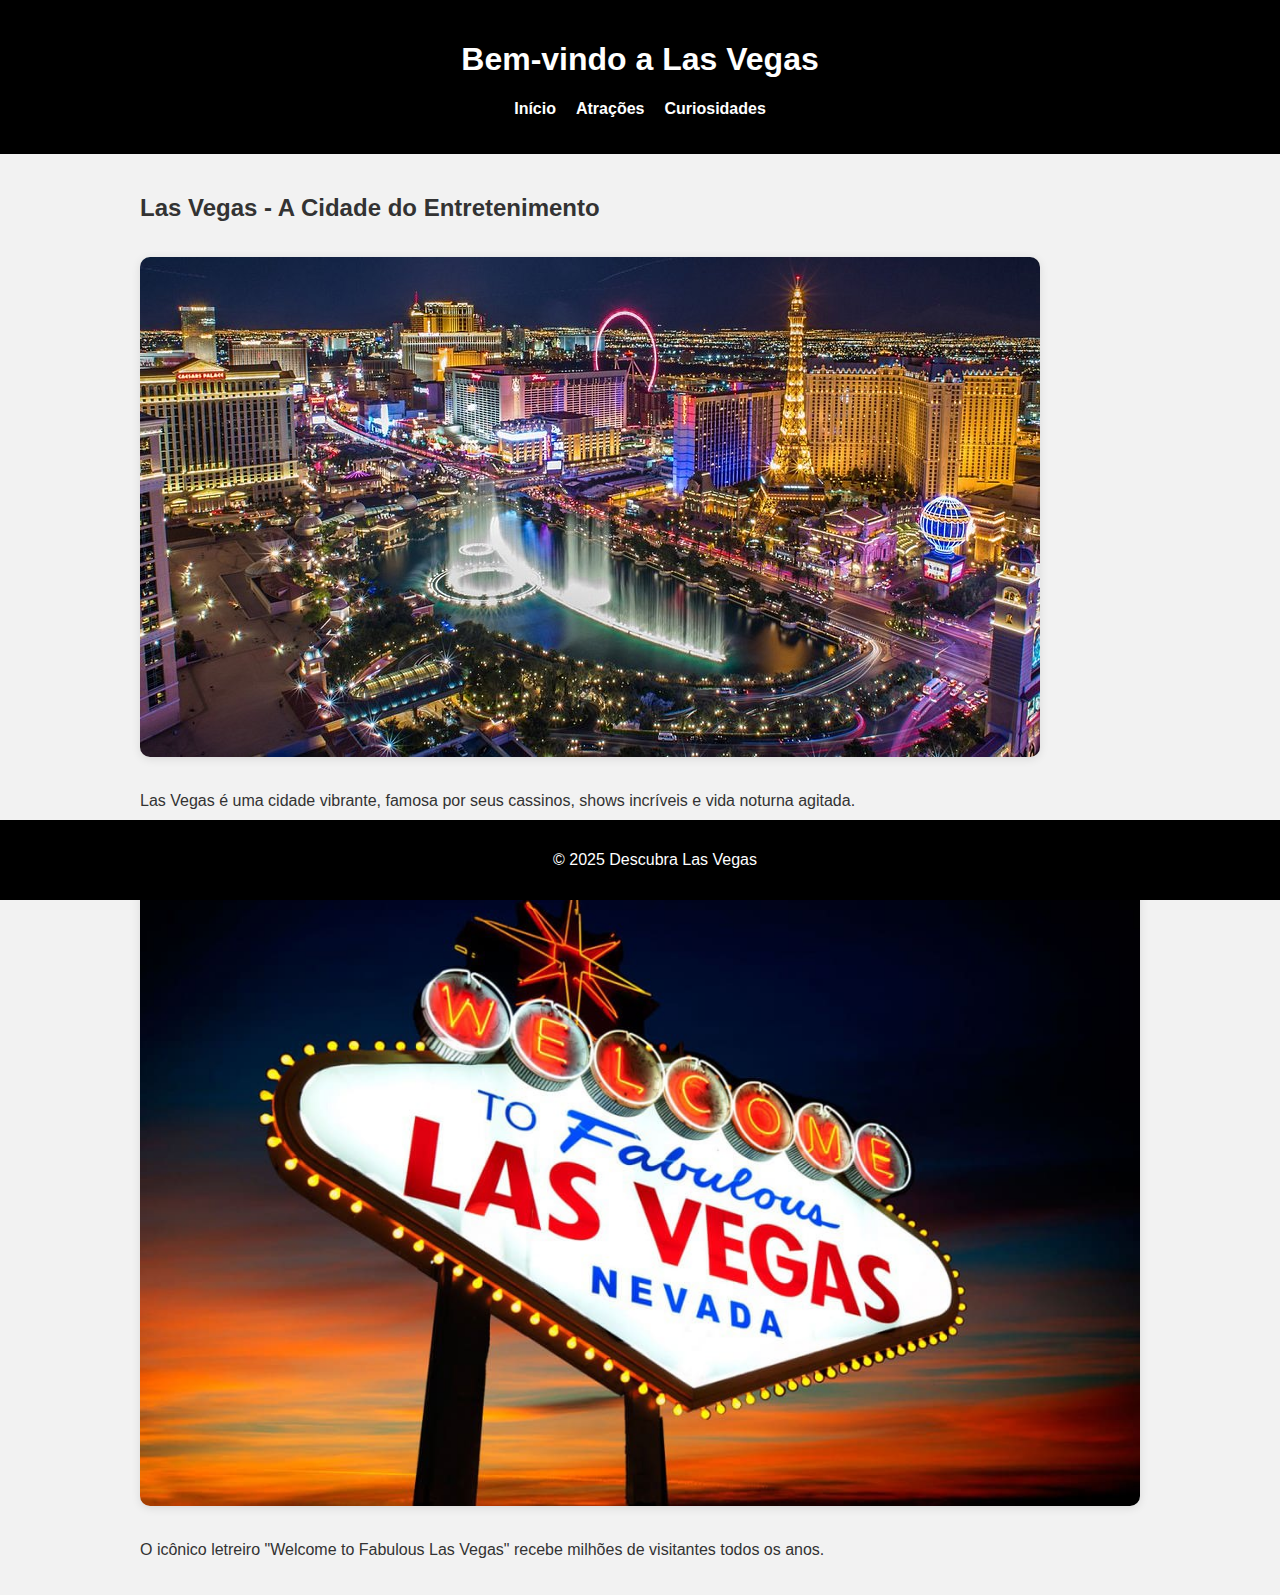
<file: index.html>
<!DOCTYPE html>
<html lang="pt-BR">
<head>
  <meta charset="UTF-8" />
  <meta name="viewport" content="width=device-width, initial-scale=1.0" />
  <title>Las Vegas - Página Inicial</title>
  <link rel="stylesheet" href="styles.css" />
</head>
<body>
  <header>
    <h1>Bem-vindo a Las Vegas</h1>
    <nav>
      <ul>
        <li><a href="index.html">Início</a></li>
        <li><a href="atracoes.html">Atrações</a></li>
        <li><a href="curiosidades.html">Curiosidades</a></li>
      </ul>
    </nav>
  </header>

  <main>
    <section>
      <h2>Las Vegas - A Cidade do Entretenimento</h2>
      <img src="the-strip.jpg" alt="Las Vegas Strip à noite" />
      <p>Las Vegas é uma cidade vibrante, famosa por seus cassinos, shows incríveis e vida noturna agitada.</p>
      <img src="las-vegas-letreiro.jpg" alt="Letreiro de Las Vegas" />
      <p>O icônico letreiro "Welcome to Fabulous Las Vegas" recebe milhões de visitantes todos os anos.</p>
    </section>
  </main>

  <footer>
    <p>&copy; 2025 Descubra Las Vegas</p>
  </footer>
</body>
</html>
</file>
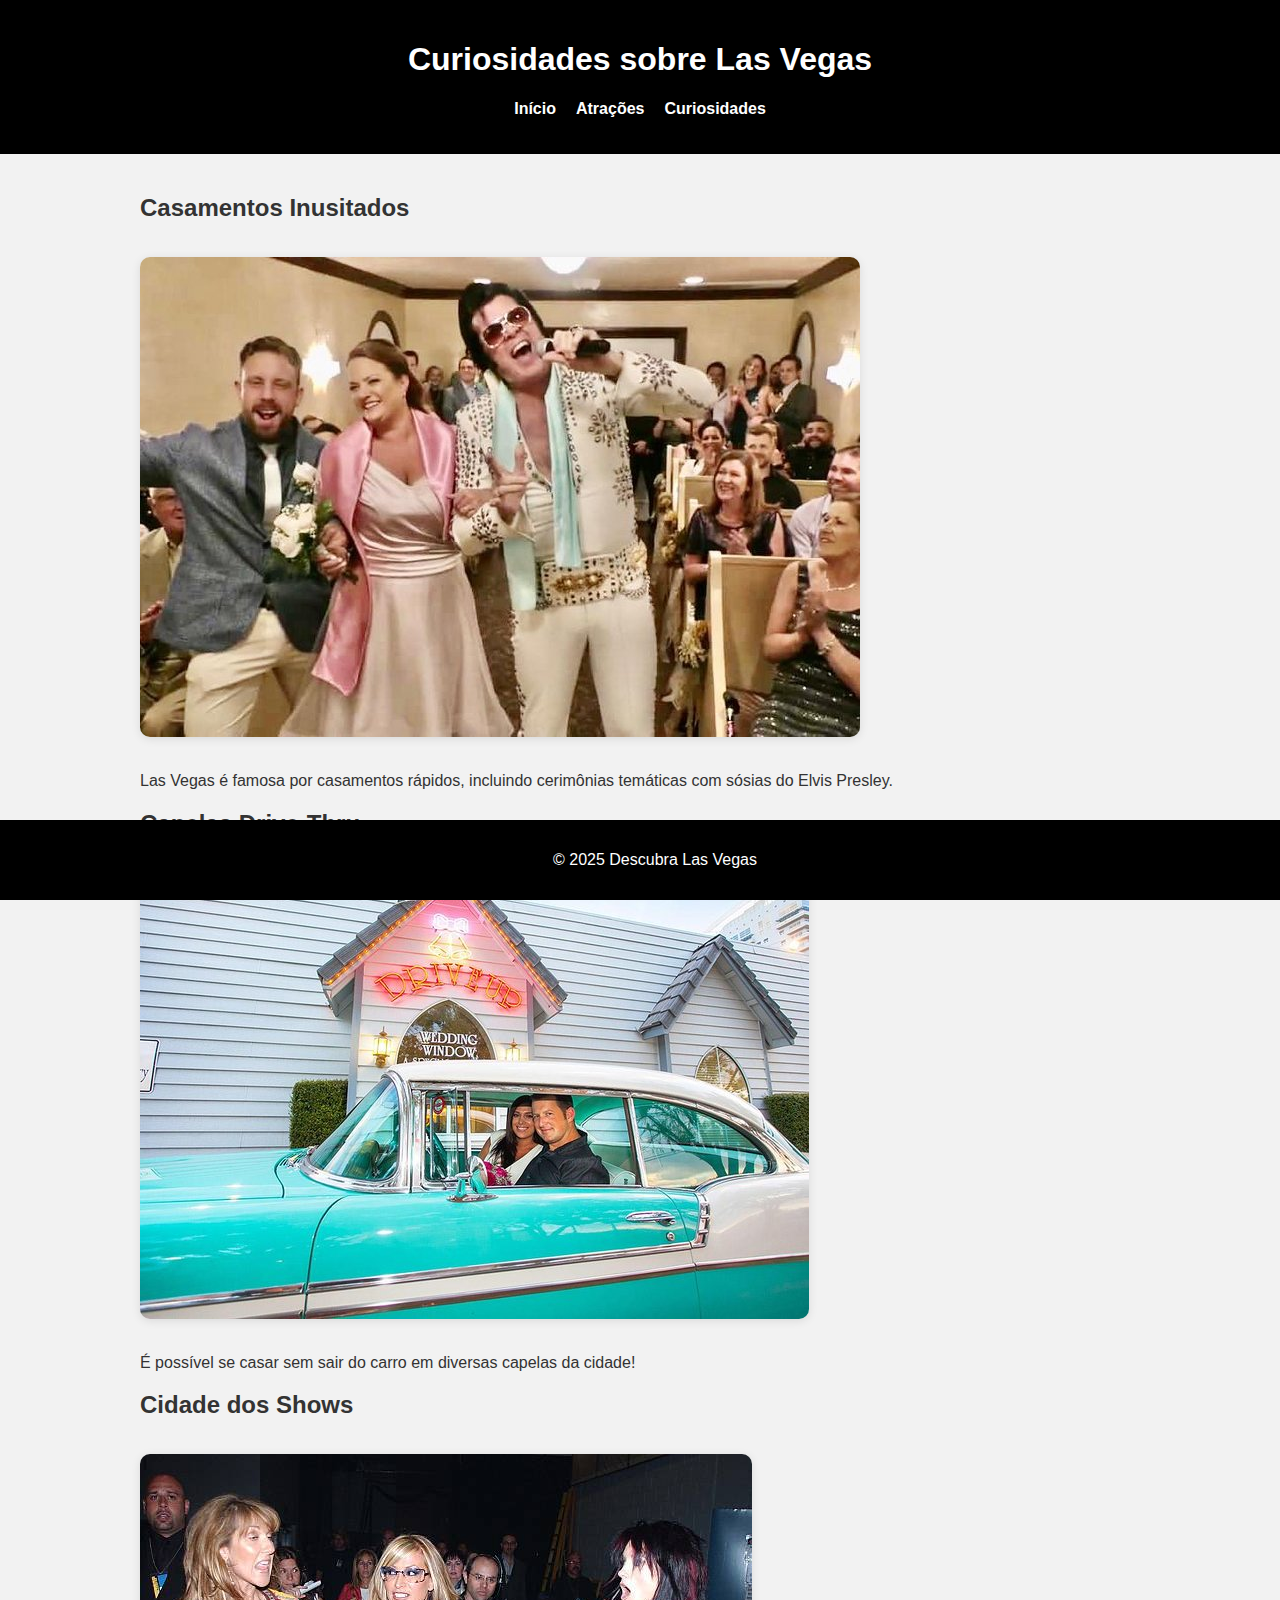
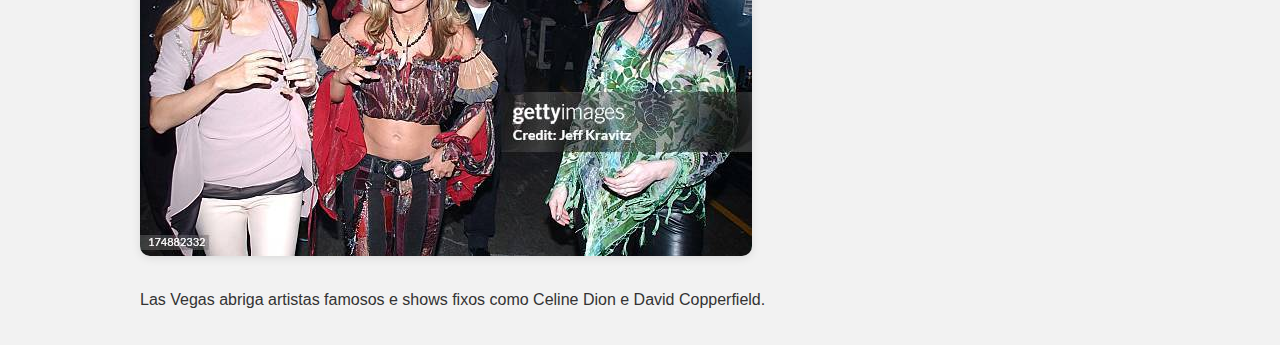
<file: curiosidades.html>
<!DOCTYPE html>
<html lang="pt-BR">
<head>
  <meta charset="UTF-8" />
  <meta name="viewport" content="width=device-width, initial-scale=1.0" />
  <title>Curiosidades de Las Vegas</title>
  <link rel="stylesheet" href="styles.css" />
</head>
<body>
  <header>
    <h1>Curiosidades sobre Las Vegas</h1>
    <nav>
      <ul>
        <li><a href="index.html">Início</a></li>
        <li><a href="atracoes.html">Atrações</a></li>
        <li><a href="curiosidades.html">Curiosidades</a></li>
      </ul>
    </nav>
  </header>

  <main>
    <section>
      <h2>Casamentos Inusitados</h2>
      <img src="casamentoelvis.jpg" alt="Casamento estilo Elvis" />
      <p>Las Vegas é famosa por casamentos rápidos, incluindo cerimônias temáticas com sósias do Elvis Presley.</p>

      <h2>Capelas Drive-Thru</h2>
      <img src="capelas.jpg" alt="Capela drive-thru" />
      <p>É possível se casar sem sair do carro em diversas capelas da cidade!</p>

      <h2>Cidade dos Shows</h2>
      <img src="celine.jpg"/>
      <p>Las Vegas abriga artistas famosos e shows fixos como Celine Dion e David Copperfield.</p>
    </section>
  </main>

  <footer>
    <p>&copy; 2025 Descubra Las Vegas</p>
  </footer>
</body>
</html>
</file>
<file: styles.css>
body {
  font-family: Arial, sans-serif;
  margin: 0;
  padding: 0;
  background-color: #f2f2f2;
  color: #333;
}
header {
  background-color: #000;
  color: white;
  padding: 20px;
  text-align: center;
}
nav ul {
  list-style: none;
  padding: 0;
  display: flex;
  justify-content: center;
  gap: 20px;
}
nav a {
  color: white;
  text-decoration: none;
  font-weight: bold;
}
main {
  padding: 20px;
  max-width: 1000px;
  margin: auto;
}
img {
  max-width: 100%;
  height: auto;
  margin: 15px 0;
  border-radius: 10px;
  box-shadow: 0 2px 10px rgba(0, 0, 0, 0.1);
}
footer {
  background-color: #000;
  color: white;
  text-align: center;
  padding: 15px;
  position: fixed;
  bottom: 0;
  width: 100%;
}
</file>
